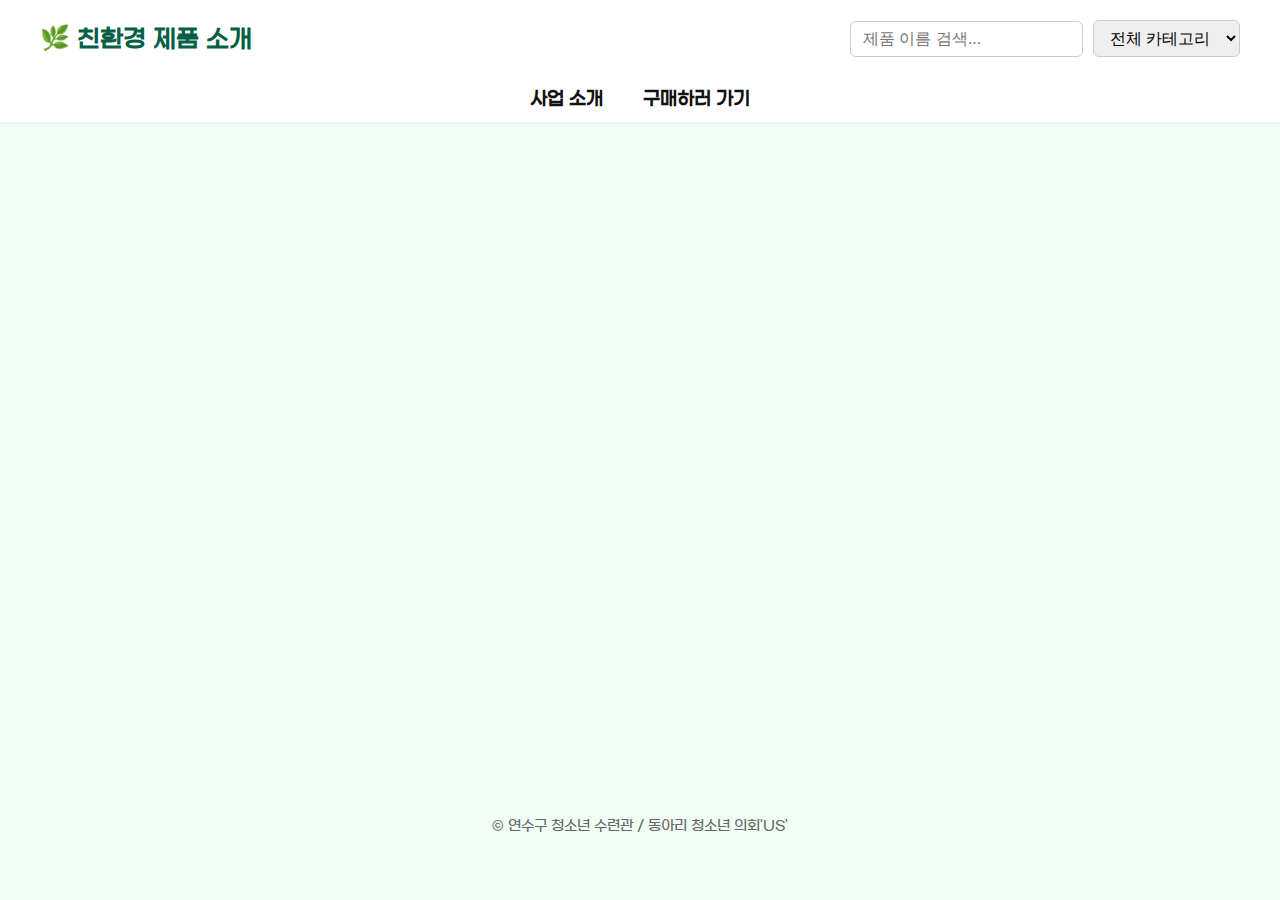
<file: index.html>
<!DOCTYPE html>
<html lang="ko">
<head>
  <meta charset="UTF-8" />
  <title>친환경 제품 소개</title>
  <link rel="stylesheet" href="style.css" />
</head>
<body>
  <div class="overlay"></div>
  <header class="top-bar">
    <h1>
      <a href="#" onclick="scrollToTop()" style="text-decoration: none; color: inherit;">
        🌿 친환경 제품 소개
      </a>
    </h1>
    <div class="search-area">
      <input type="text" id="searchInput" placeholder="제품 이름 검색..." />
      <select id="categorySelect">
        <option value="">전체 카테고리</option>
      </select>
    </div>
  </header>
  
  <nav class="main-nav">
    <ul class="menu">
      <li class="menu-item" tabindex="0">
        사업 소개
        <div class="submenu">
          <a href="team.html">동아리 소개</a>
          <a href="#">프로젝트 소개</a>
        </div>
      </li>
      <li class="menu-item"><a href="#products">구매하러 가기</a></li>
    </ul>
  </nav>

  <main id="products" class="product-container"></main>
  <section id="team" class="team-section" style="display: none;"></section>

  <footer>
    &copy; 연수구 청소년 수련관 / 동아리 청소년 의회'US'
  </footer>

  <script src="main.js"></script>
  <script>
    function scrollToTop() {
      window.scrollTo({ top: 0, behavior: 'smooth' });
    }
  </script>
</body>
</html>
</file>
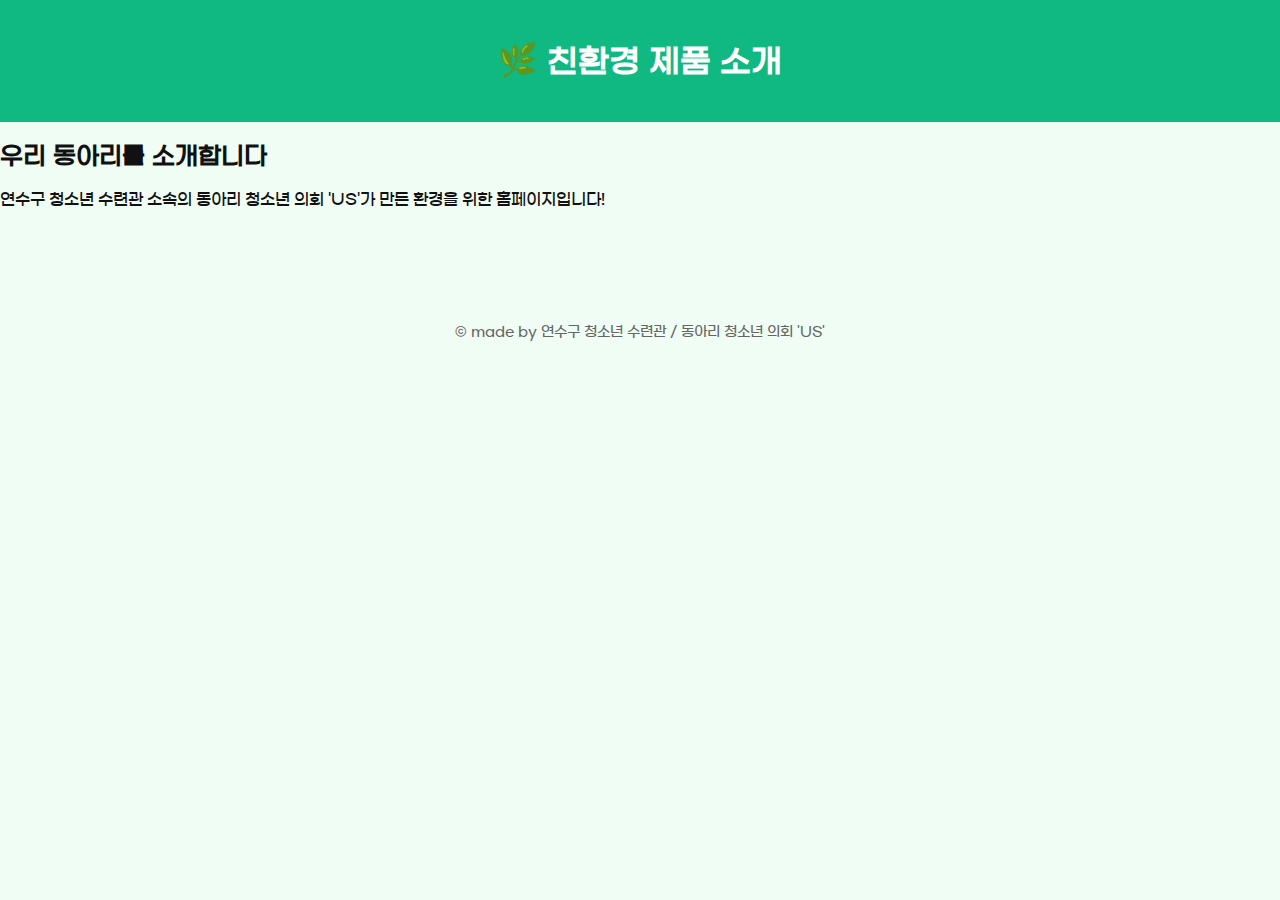
<file: team.html>
<!DOCTYPE html>
<html lang="ko">
<head>
  <meta charset="UTF-8" />
  <title>팀 소개</title>
  <link rel="stylesheet" href="team-style.css" />
</head>

<body>
  <header class="top-bar">
    <h1>
      <a href="#" onclick="scrollToTop()" style="text-decoration: none; color: inherit;">
        🌿 친환경 제품 소개
      </a>
    </h1>
  </header>

  <section class="intro">
    <h2>우리 동아리를 소개합니다</h2>
    <p>연수구 청소년 수련관 소속의 동아리 청소년 의회 'US'가 만든 환경을 위한 홈페이지입니다!</p>
  </section>

  <section class="team-section">
    <!-- 팀원 소개 등 내용은 여기에 추가 -->
  </section>

  <footer>
    &copy; made by 연수구 청소년 수련관 / 동아리 청소년 의회 'US'
  </footer>

  <script>
    function scrollToTop() {
      window.scrollTo({ top: 0, behavior: 'smooth' });
    }
  </script>
</body>
</html>
</file>
<file: style.css>
@font-face {
  font-family: 'GmarketSans';
  src: url('GmarketSansTTFMedium.ttf') format('truetype');
  font-weight: normal;
  font-style: normal;
}

body {
    font-family: 'GmarketSans', sans-serif;
    background: #f0fdf4;
    margin: 0;
    padding: 0;
  }
  
  .top-bar {
    display: flex;
    justify-content: space-between;
    align-items: center;
    padding: 20px 40px;
    background: white;
    box-shadow: 0 2px 4px rgba(0,0,0,0.05);
    position: relative;
    z-index: 10;
  }
  
  .top-bar h1 {
    margin: 0;
    font-size: 24px;
    color: #065f46;
  }
  
  #searchInput {
    padding: 8px 12px;
    font-size: 16px;
    border-radius: 6px;
    border: 1px solid #ccc;
  }
  
  .main-nav {
    background: white;
    box-shadow: 0 1px 2px rgba(0,0,0,0.05);
    position: relative;
    z-index: 10;
  }
  
  .menu {
    display: flex;
    justify-content: center;
    list-style: none;
    gap: 40px;
    padding: 12px 0;
    margin: 0;
    font-weight: bold;
    font-size: 18px;
    position: relative;
  }
  
  .menu-item {
    position: relative;
    cursor: pointer;
  }
  
  .menu-item a {
    text-decoration: none;
    color: inherit;
  }
  
  .submenu {
    position: absolute;
    top: 100%;
    left: 0;
    background: rgba(255, 255, 255, 0.98);
    display: flex;
    justify-content: center;
    gap: 60px;
    padding: 16px 24px;
    border-radius: 0 0 12px 12px;
    box-shadow: 0 8px 20px rgba(0, 0, 0, 0.1);
    visibility: hidden;
    opacity: 0;
    transition: all 0.3s ease;
    width: max-content;
  }
  
  .submenu a {
    color: #111;
    text-decoration: none;
    font-size: 16px;
    padding: 8px 12px;
    border-radius: 6px;
    transition: background 0.2s ease;
  }
  
  .submenu a:hover {
    background: #d1fae5;
  }
  
  .menu-item:hover .submenu,
  .menu-item:focus-within .submenu {
    visibility: visible;
    opacity: 1;
  }
  
  .overlay {
    position: fixed;
    top: 0;
    left: 0;
    width: 100vw;
    height: 100vh;
    background: rgba(0, 0, 0, 0.4);
    display: none;
    z-index: 5;
  }
  
  .menu-item:hover ~ .overlay,
  .menu-item:focus-within ~ .overlay {
    display: block;
  }
  
  .product-container {
    padding: 40px;
    margin-top: 20px;
  }
  
  .product {
    background: white;
    padding: 20px;
    margin-bottom: 20px;
    border-radius: 10px;
    box-shadow: 0 2px 5px rgba(0,0,0,0.1);
  }
  
  .product h2 {
    margin: 0 0 8px 0;
  }
  
  .product p {
    margin: 0 0 12px 0;
    color: #333;
  }
  
  .buy {
    background: #10b981;
    color: white;
    padding: 8px 12px;
    border: none;
    border-radius: 4px;
    text-decoration: none;
    margin-right: 8px;
  }
  
  .domain-tag {
    font-size: 14px;
    background: #e0f2f1;
    color: #065f46;
    padding: 4px 8px;
    border-radius: 4px;
  }

  footer {
    text-align: center;
    padding: 20px;
    font-size: 14px;
    color: #666;
  }

  /* 공통 Fade-in 애니메이션 */
@keyframes fadeInUp {
  0% {
    opacity: 0;
    transform: translateY(20px);
  }
  100% {
    opacity: 1;
    transform: translateY(0);
  }
}

/* header, nav, footer 등장 시 애니메이션 */
.top-bar,
.main-nav,
footer {
  animation: fadeInUp 0.8s ease-out forwards;
}

/* 각 product에 애니메이션 추가 */
.product {
  opacity: 0;
  transform: translateY(20px);
  animation: fadeInUp 0.6s ease-out forwards;
}

/* 순차 등장 (나중에 JS에서 delay 줌) */
.product:nth-child(1) { animation-delay: 0.2s; }
.product:nth-child(2) { animation-delay: 0.4s; }
.product:nth-child(3) { animation-delay: 0.6s; }
/* 필요한 만큼 계속 추가 가능 */

/* 버튼 hover 애니메이션 */
.buy {
  transition: transform 0.2s ease, background-color 0.3s ease;
}
.buy:hover {
  transform: scale(1.05);
  background-color: #059669;
}

/* 메뉴 hover 시 슬라이드 애니메이션 */
.submenu {
  transition: all 0.3s ease;
  transform: translateY(10px);
}
.menu-item:hover .submenu,
.menu-item:focus-within .submenu {
  transform: translateY(0);
}

.search-area {
  display: flex;
  align-items: center;
  gap: 10px;
}

#categorySelect {
  padding: 8px 12px;
  font-size: 16px;
  border-radius: 6px;
  border: 1px solid #ccc;
}
</file>
<file: team-style.css>
@font-face {
  font-family: 'GmarketSans';
  src: url('GmarketSansTTFMedium.ttf') format('truetype');
  font-weight: normal;
  font-style: normal;
}

body {
    margin: 0;
    font-family: 'GmarketSans', sans-serif;
    background: #f0fdf4;
    color: #111;
  }

  header {
    background: #10b981;
    color: white;
    padding: 20px 40px;
    text-align: center;
  }

  .team-section {
    padding: 40px;
    max-width: 900px;
    margin: 0 auto;
  }

  .member {
    background: white;
    padding: 20px;
    margin-bottom: 24px;
    border-radius: 10px;
    box-shadow: 0 2px 6px rgba(0,0,0,0.1);
  }

  .member h3 {
    margin: 0 0 8px 0;
    color: #065f46;
  }

  .member p {
    margin: 0;
    color: #333;
  }

  footer {
    text-align: center;
    padding: 20px;
    font-size: 14px;
    color: #666;
  }
</file>
